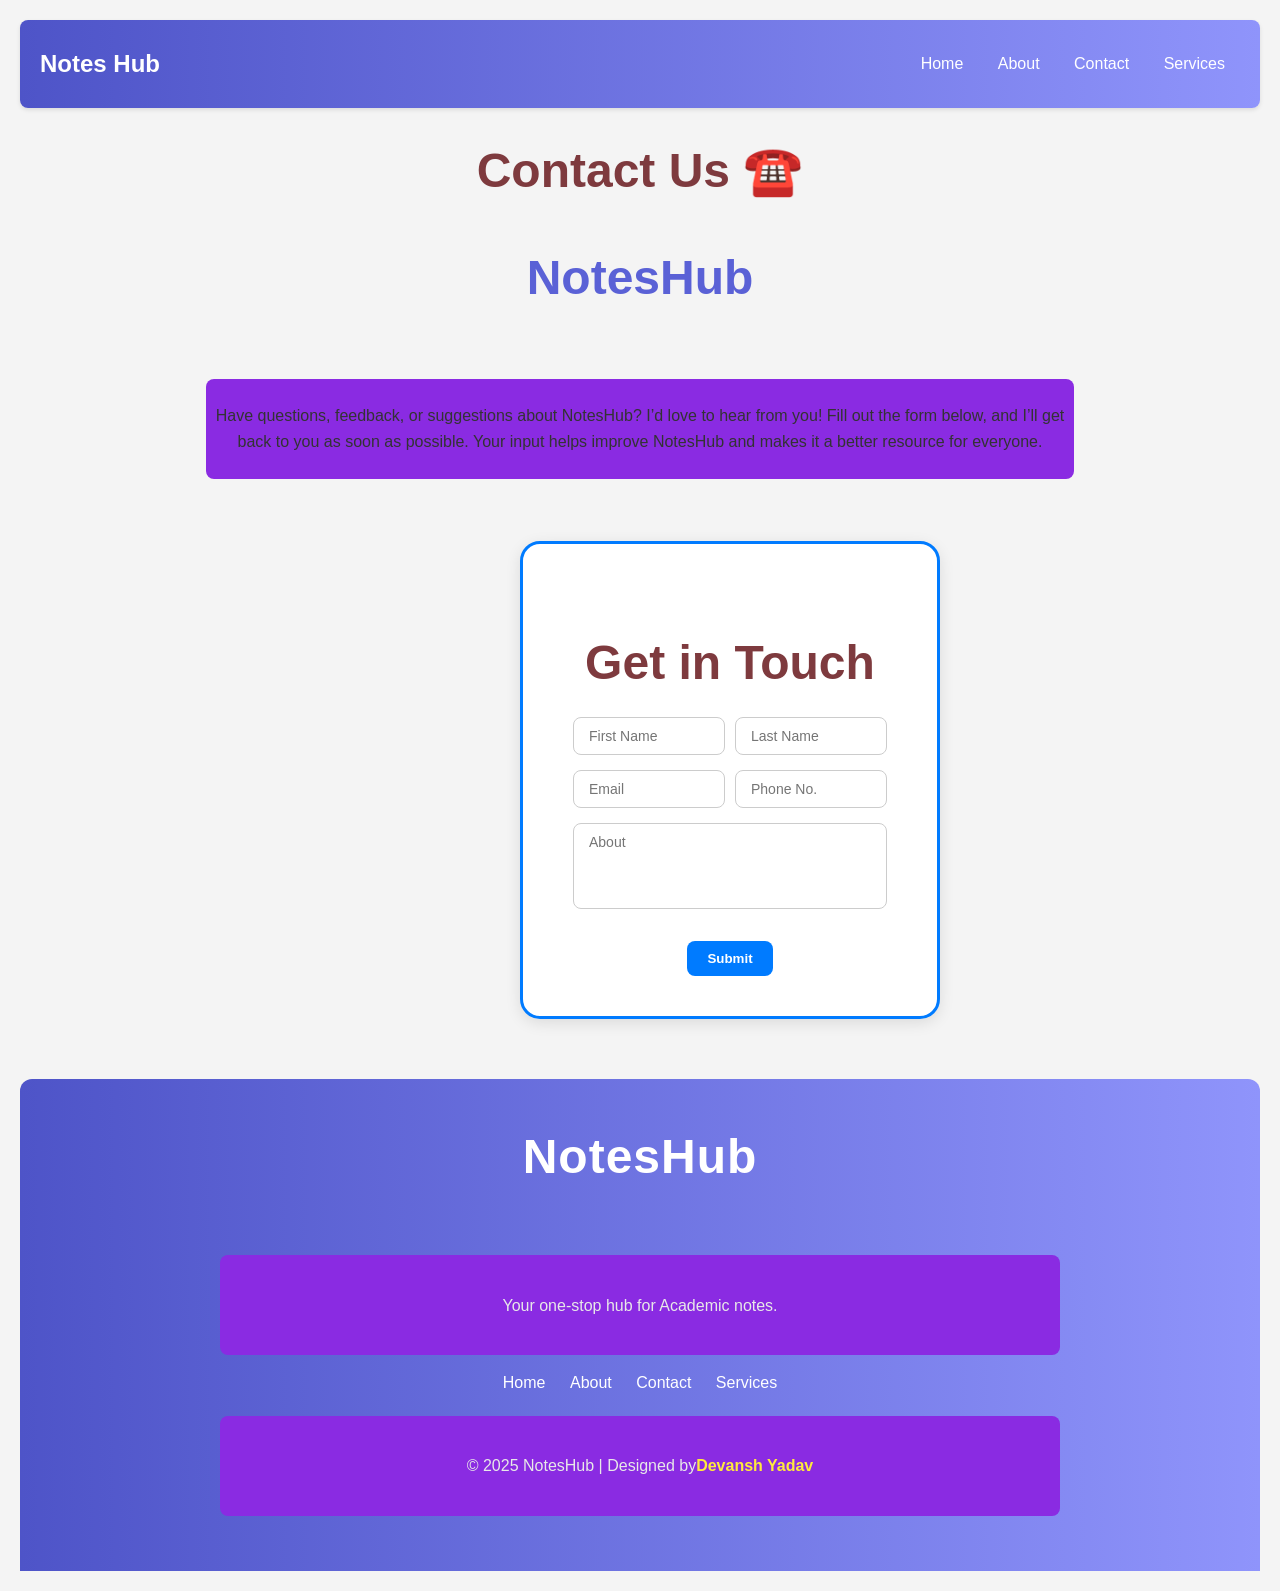
<file: contact/contact.html>
<!DOCTYPE html>
<html lang="en">

<head>
  <meta charset="UTF-8" />
  <meta name="viewport" content="width=device-width, initial-scale=1.0" />
  <title>Document</title>
  <link rel="stylesheet" href="contact.css" />
</head>

<body>
  <nav class="main-nav">
    <h1>Notes Hub</h1>
    <div class="nav">
      <a href="/index.html">Home</a>
      <a href="/about/about.html">About</a>
      <a href="/contact/contact.html">Contact</a>
      <a href="services.html">Services</a>
    </div>
  </nav>
 <section class="about-intro">

  <section class="about-section">
    <div class="about-content">
      <h2> Contact Us ☎️ <span></span></h2>
      </section>
       <h4><span>NotesHub</span></h4>

  <!-- <div class="contact">
    <span class="con"> <pre>            Contact me !           </pre></span>
  </div> -->
  <p>
    
    Have questions, feedback, or suggestions about NotesHub? I’d love to hear
    from you! Fill out the form below, and I’ll get back to you as soon as
    possible. Your input helps improve NotesHub and makes it a better resource
    for everyone.
  </p>
  

  <form>
 <div class="contact">
  
    <span>
      <h2>Get in Touch</h2>

      <form>
        <div class="row">
          <input type="text" placeholder="First Name" required />
          <input type="text" placeholder="Last Name" required />
        </div>

        <div class="row">
          <input type="email" placeholder="Email" required />
          <input type="tel" placeholder="Phone No." required />
        </div>
      

        <textarea placeholder="About" rows="4"></textarea>
      

        <button type="submit">Submit</button>
      </div> 
      </form></span>
  </form>
<!-- ================== FOOTER SECTION ================== -->
<footer class="footer">
  <div class="footer-content">
    <h3>NotesHub</h3>
    <p>Your one-stop hub for Academic notes.</p>

    <div class="footer-links">
      <a href="/index.html">Home</a>
      <a href="/about/about.html">About</a>
      <a href="/contact/contact.html">Contact</a>
      <a href="/services.html">Services</a>
    </div>

    <p class="footer-bottom">
      © 2025 NotesHub | Designed by <span> Devansh Yadav </span>
    </p>
  </div>
</footer>


</body>

</html>
</file>
<file: contact/contact.css>
* {
    margin: 0;
    padding: 0;
    box-sizing: border-box;
    font-family: 'Poppins', sans-serif;
}

body {
    background-color: #f4f4f4;
    line-height: 1.6;
    padding: 20px;
    color: #333;
}

nav{
    font-size:;
}

nav.main-nav {
    background: linear-gradient(90deg, #4e54c8 0%, #8f94fb 100%);
    color: #fff;
    padding: 10px 0;
    text-align: center;
    display: flex;
    justify-content: space-between;
    align-items: center;
    padding: 0 20px;
    border-radius: 8px;
    box-shadow: 0 2px 4px rgba(0, 0, 0, 0.1);
    padding-top: 2%;
    padding-bottom: 2%;
}

nav.main-nav a:hover {
    color: #ffeb3b;
    text-decoration: underline;
}

nav.main-nav a {
    color: #fff;
    text-decoration: none;
    margin: 0 15px;
    font-weight: 500;
    transition: color 0.3s ease;
}


/* ============================================================ */


.contact {
    /* background-color: black; */
    display: flex;
    justify-content: center;
    align-items: center;
    border-radius: 15px;
    /* color: red; */
    padding-top: 9px;
    margin-top: 2.5%;



}

.con {
    border: 2px solid black;
    border-radius: 10px;
    background-color: red;
}

p {
    background-color: blueviolet;
    height: 100px;
    display: flex;
    justify-content: center;
    align-items: center;
    transition: color 1s ease;
    margin-top: 5%;
    margin-bottom: 5%;
    margin-right: 15%;
    margin-left: 15%;
    border-radius: 8px;
    text-align: center;

}

form {
    display: flex;
    justify-content: center;
    align-items: center;
    transition: all 0.3s ease;
    box-shadow: 0 0 10px rgba(0, 0, 0, 0.1);
    color: #007bff;
    margin-bottom: 25px;
    font-size: 24px;
    background: white;
    border: 3px solid #007bff;
    border-radius: 20px;
    padding: 40px 50px;
    width: 420px;
    max-width: 90%;
    box-shadow: 0 4px 15px rgba(0, 0, 0, 0.1);
    text-align: center;
    margin-left: 500px;

}

form:hover {
    transform: scale(1.05);
    box-shadow: 0 10px 25px rgba(0, 0, 0, 0.2);
    border-color: #007bff;
}

/* General Page Styling */
/* body {
  font-family: "Poppins", sans-serif;
  background: #f3f6ff;
  display: flex;
  justify-content: center;
  align-items: center;
  height: 100vh;
  margin: 0;
} */

/* Contact Form Box */
.contact-container {
    background: white;
    border: 3px solid #007bff;
    border-radius: 20px;
    padding: 40px 50px;
    width: 420px;
    max-width: 90%;
    box-shadow: 0 4px 15px rgba(0, 0, 0, 0.1);
    text-align: center;
}

/* Title */
.contact-container h2 {
    color: #007bff;
    margin-bottom: 25px;
    font-size: 24px;
}

/* Row layout for two inputs */
.row {
    display: flex;
    gap: 10px;
    margin-bottom: 15px;
}

/* Input fields */
input,
textarea {
    width: 100%;
    padding: 10px 15px;
    border: 1.5px solid #ccc;
    border-radius: 8px;
    font-size: 14px;
    outline: none;
    transition: 0.3s;
}

input:focus,
textarea:focus {
    border-color: #007bff;
    box-shadow: 0 0 4px rgba(0, 123, 255, 0.3);
}

/* Textarea */
textarea {
    width: 100%;
    resize: none;
    margin-bottom: 15px;
}

/* Submit Button */
button {
    background: #007bff;
    color: white;
    border: none;
    padding: 10px 20px;
    border-radius: 8px;
    cursor: pointer;
    font-weight: bold;
    transition: 0.3s;
}

button:hover {
    background: #0056d2;
}

/* ---------------------------
   RESPONSIVE DESIGN
---------------------------- */
@media (max-width: 600px) {
    .row {
        flex-direction: column;
        /* Stack inputs vertically */
    }

    .contact-container {
        width: 95%;
        padding: 30px 25px;
    }

    h2 {
        font-size: 22px;
    }

    input,
    textarea {
        font-size: 15px;
    }
}

.about-intro h2 {
    color: #7e3a3e;
    font-size: 3rem;
    margin-bottom: 15px;
    display: flex;
    justify-content: center;
    align-items: center;
    padding-top: 15px;
    margin-top: 10px;
}

.about-intro h2 span {
    color: #5a61d6;
}

.about-intro h4 {
    color: #7e3a3e;
    font-size: 3rem;
    margin-bottom: 15px;
    display: flex;
    justify-content: center;
    align-items: center;
    padding-top: 15px;
    margin-top: 10px;
}

.about-intro h4 span {
    color: #5a61d6;
}

/* ================== FOOTER STYLING ================== */
.footer {
  background: linear-gradient(90deg, #4e54c8 0%, #8f94fb 100%);
  color: #fff;
  text-align: center;
  padding: 40px 20px;
  border-radius: 12px 12px 0 0;
  margin-top: 60px;
}

.footer h3 {
  font-size: 3rem;
  margin-bottom: 10px;
  letter-spacing: 1px;
}

.footer p {
  font-size: 1rem;
  margin-bottom: 15px;
  color: #e8e8e8;
}

.footer-links {
  margin: 15px 0;
}

.footer-links a {
  color: #fff;
  margin: 0 10px;
  text-decoration: none;
  font-weight: 500;
  transition: color 0.3s ease;
}

.footer-links a:hover {
  color: #ffeb3b;
}

.footer-bottom {
  font-size: 0.9rem;
  color: #ddd;
  margin-top: 20px;
}

.footer-bottom span {
  color: #ffeb3b;
  font-weight: 600;
}
</file>
